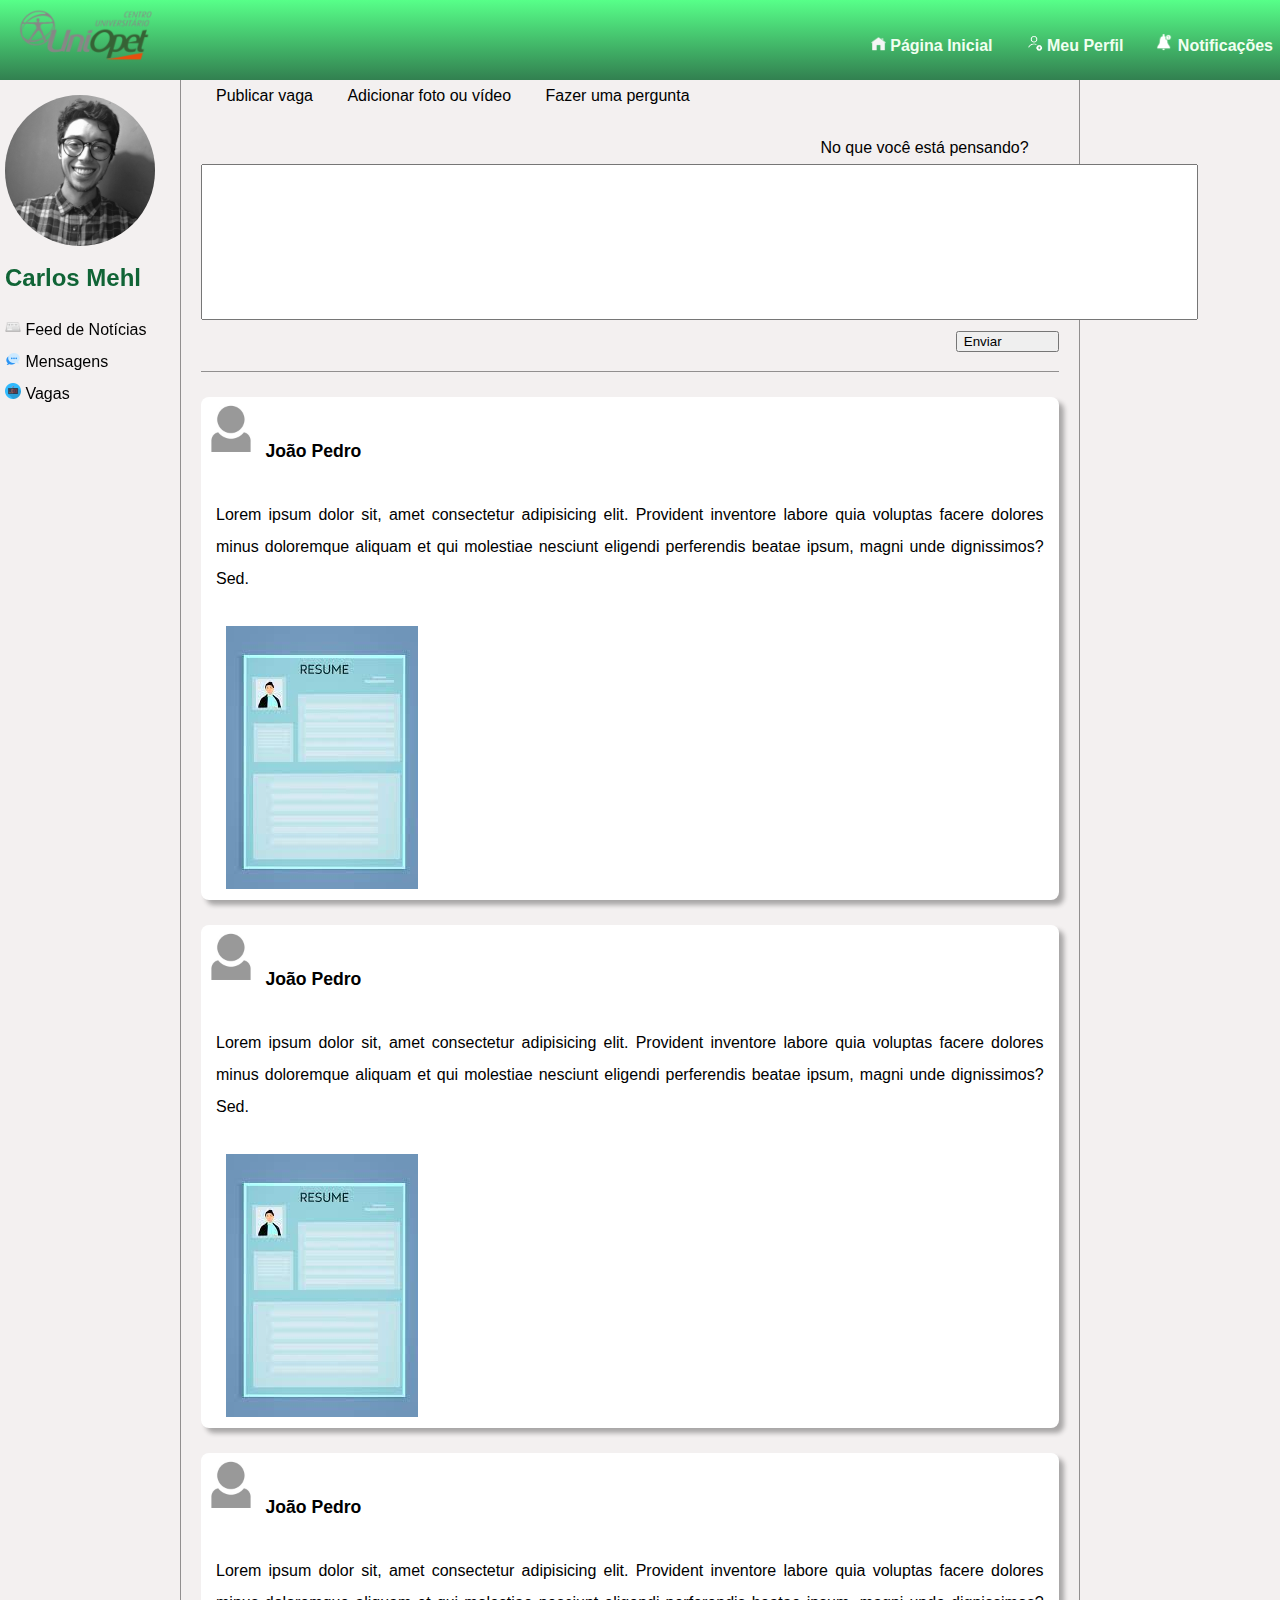
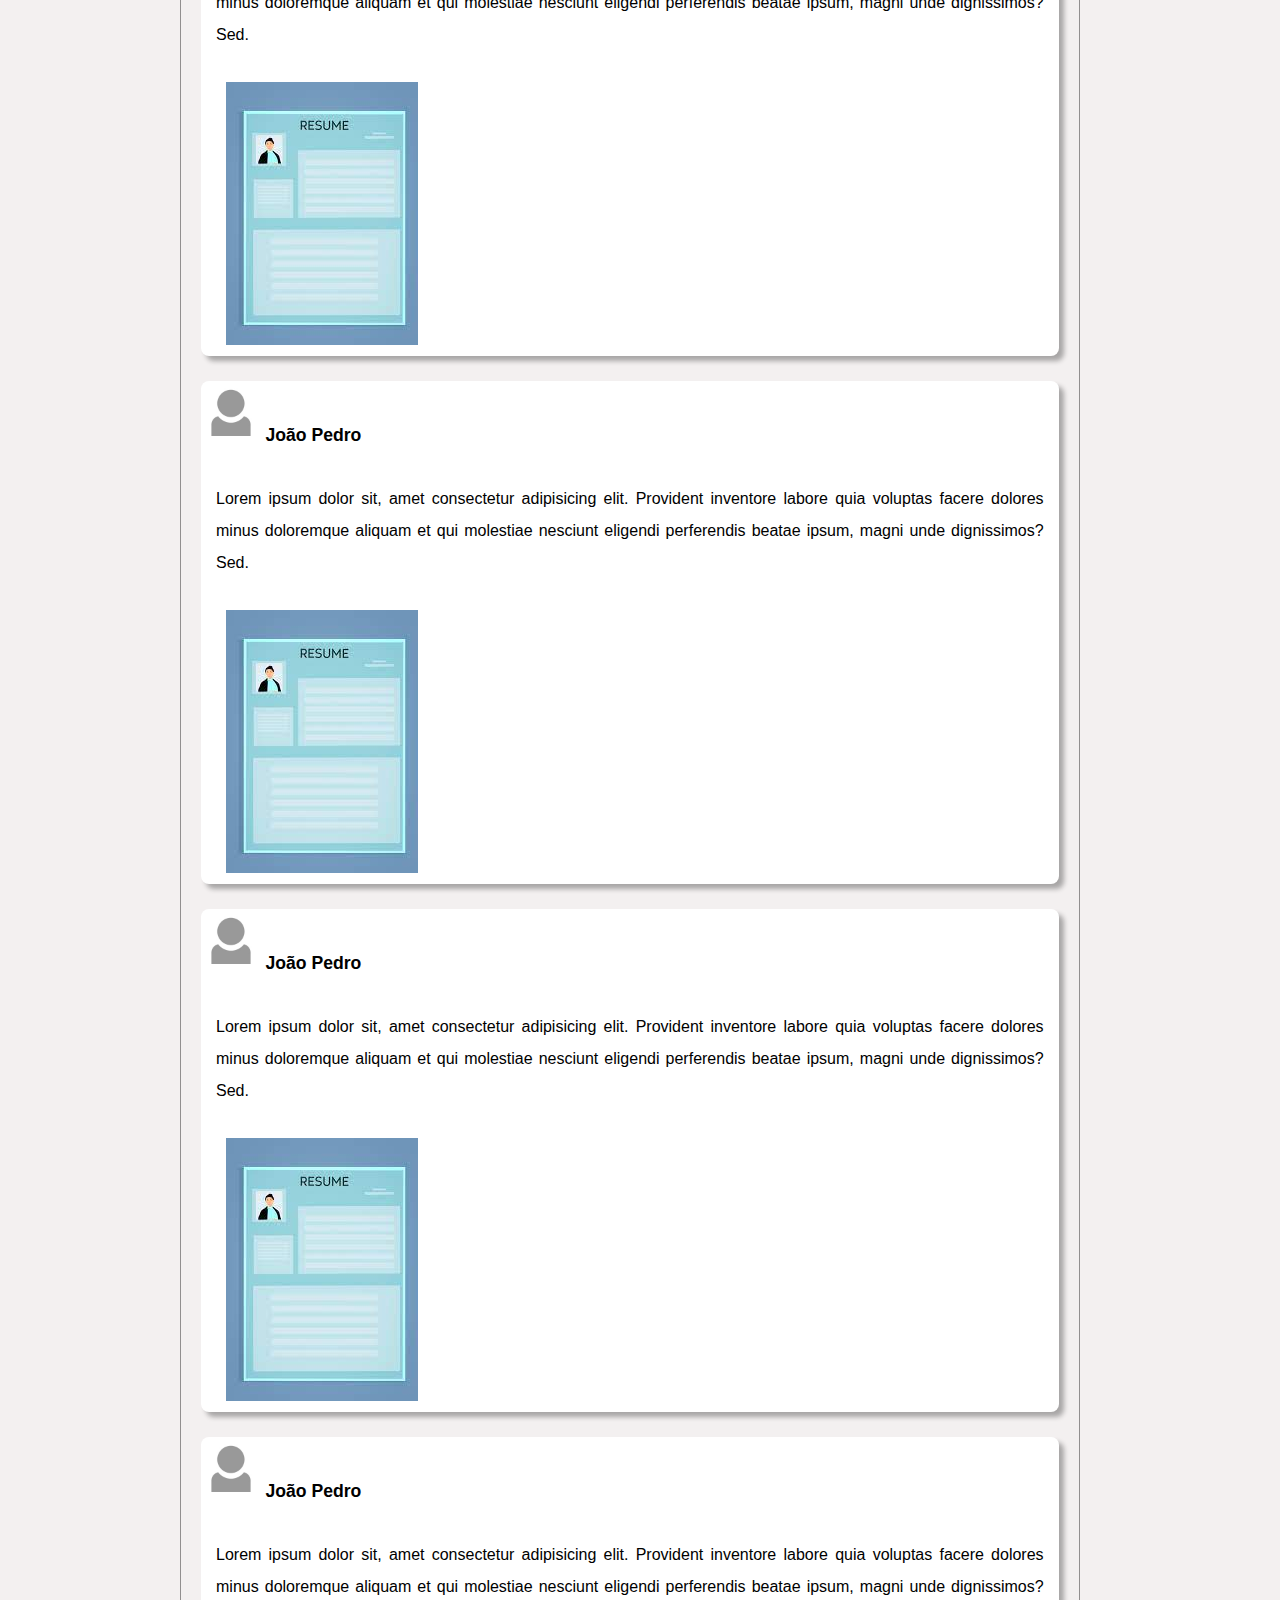
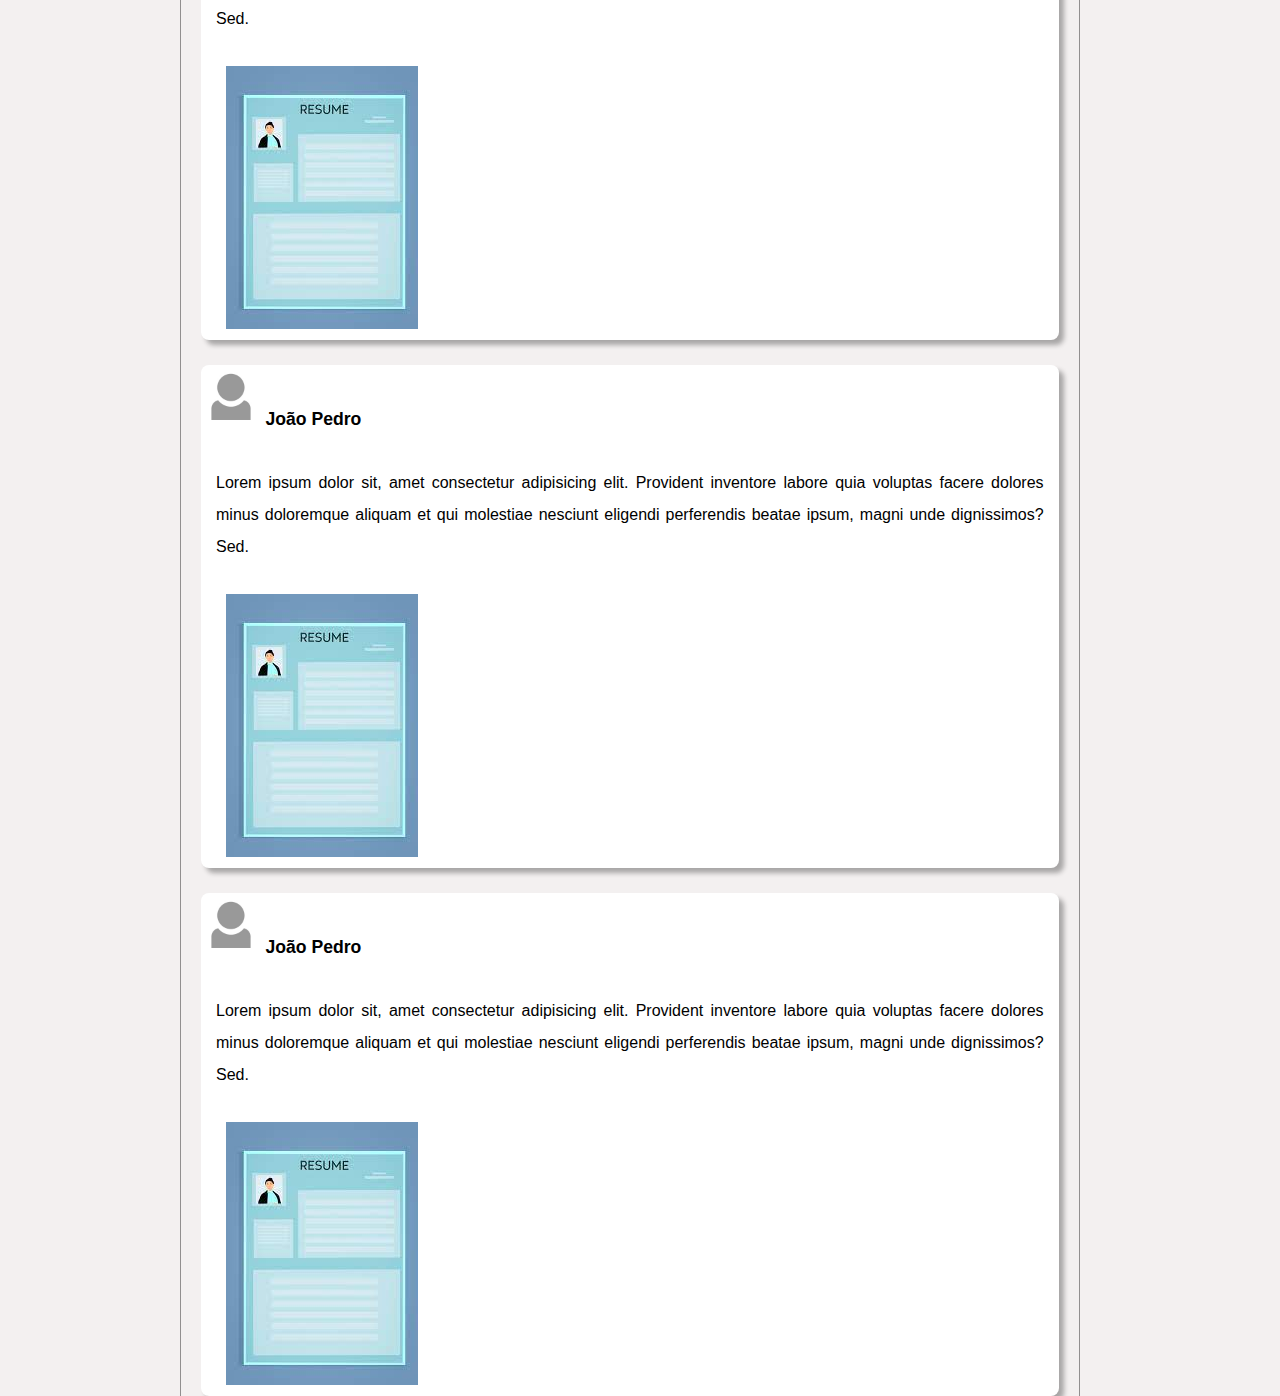
<file: index.html>
<!DOCTYPE html>
<html lang="pt-br">
<head>
    <meta charset="UTF-8">
    <meta name="viewport" content="width=device-width, initial-scale=1.0">
    <title>OpetBook</title>
    <link rel="shortcut icon" href="images/favicon-16x16.png" type="image/x-icon">
    <link rel="stylesheet" href="css/style.css">
</head>
<body>
    <header id="menu">
        <a href="#" class="logo"><img src="images/opet-logo.png" alt="Opet Logo"></a>
        <a href="#"><img src="images/notification.png" alt="Notificações" class="notif-ico"> Notificações</a>
        <a href="carlos-mehl-profile.html" target="_blank"><img src="images/profile.png" alt="Meu Perfil" class="profile-ico"> Meu Perfil</a>
        <a href="#"><img src="images/home.png" alt="Página Inicial" class="home-ico"> Página Inicial</a>
    </header>
    <div id="fakebox">
        <a href="#">fakebox</a>
    </div>
    <nav>
        <img src="images/profile_picture.jpg" alt="Foto de Perfil">
        <a href="carlos-mehl-profile.html" class="profile" target="_blank">Carlos Mehl</a>
        <a href="#"><img src="images/feed.png" alt="Feed de Notícias" class="feed-ico"> Feed de Notícias</a>
        <a href="#"><img src="images/message.png" alt="Mensagens" class="mesg-ico"> Mensagens</a>
        <a href="#"><img src="images/jobs.png" alt="Vagas" class="jobs-ico"> Vagas</a>
    </nav>
    <section>
        <header id="menu-feed">
            <a href="#">Publicar vaga</a>
            <a href="#">Adicionar foto ou vídeo</a>
            <a href="#">Fazer uma pergunta</a>
            <form name="publicar" method="GET" action="">
            <label for="coment">No que você está pensando?</label>
            <br>
            <textarea name="publish" id="publish" cols="122" rows="10"></textarea>
            <br>
            <input type="submit" value="Enviar" />
            </form>
        </header>
        <article>
            <img src="images/usuario-sem-foto.jpg" alt="Perfil-1" class="prof-pic">
            <a href="#">João Pedro</a>
            <p>Lorem ipsum dolor sit, amet consectetur adipisicing elit. Provident inventore labore quia voluptas facere dolores minus doloremque aliquam et qui molestiae nesciunt eligendi perferendis beatae ipsum, magni unde dignissimos? Sed.</p>
            <img src="images/download.jpg" alt="Vaga de emprego">
        </article>
        <article>
            <img src="images/usuario-sem-foto.jpg" alt="Perfil-1" class="prof-pic">
            <a href="#">João Pedro</a>
            <p>Lorem ipsum dolor sit, amet consectetur adipisicing elit. Provident inventore labore quia voluptas facere dolores minus doloremque aliquam et qui molestiae nesciunt eligendi perferendis beatae ipsum, magni unde dignissimos? Sed.</p>
            <img src="images/download.jpg" alt="Vaga de emprego">
        </article>
        <article>
            <img src="images/usuario-sem-foto.jpg" alt="Perfil-1" class="prof-pic">
            <a href="#">João Pedro</a>
            <p>Lorem ipsum dolor sit, amet consectetur adipisicing elit. Provident inventore labore quia voluptas facere dolores minus doloremque aliquam et qui molestiae nesciunt eligendi perferendis beatae ipsum, magni unde dignissimos? Sed.</p>
            <img src="images/download.jpg" alt="Vaga de emprego">
        </article>
        <article>
            <img src="images/usuario-sem-foto.jpg" alt="Perfil-1" class="prof-pic">
            <a href="#">João Pedro</a>
            <p>Lorem ipsum dolor sit, amet consectetur adipisicing elit. Provident inventore labore quia voluptas facere dolores minus doloremque aliquam et qui molestiae nesciunt eligendi perferendis beatae ipsum, magni unde dignissimos? Sed.</p>
            <img src="images/download.jpg" alt="Vaga de emprego">
        </article>
        <article>
            <img src="images/usuario-sem-foto.jpg" alt="Perfil-1" class="prof-pic">
            <a href="#">João Pedro</a>
            <p>Lorem ipsum dolor sit, amet consectetur adipisicing elit. Provident inventore labore quia voluptas facere dolores minus doloremque aliquam et qui molestiae nesciunt eligendi perferendis beatae ipsum, magni unde dignissimos? Sed.</p>
            <img src="images/download.jpg" alt="Vaga de emprego">
        </article>
        <article>
            <img src="images/usuario-sem-foto.jpg" alt="Perfil-1" class="prof-pic">
            <a href="#">João Pedro</a>
            <p>Lorem ipsum dolor sit, amet consectetur adipisicing elit. Provident inventore labore quia voluptas facere dolores minus doloremque aliquam et qui molestiae nesciunt eligendi perferendis beatae ipsum, magni unde dignissimos? Sed.</p>
            <img src="images/download.jpg" alt="Vaga de emprego">
        </article>
        <article>
            <img src="images/usuario-sem-foto.jpg" alt="Perfil-1" class="prof-pic">
            <a href="#">João Pedro</a>
            <p>Lorem ipsum dolor sit, amet consectetur adipisicing elit. Provident inventore labore quia voluptas facere dolores minus doloremque aliquam et qui molestiae nesciunt eligendi perferendis beatae ipsum, magni unde dignissimos? Sed.</p>
            <img src="images/download.jpg" alt="Vaga de emprego">
        </article>
        <article>
            <img src="images/usuario-sem-foto.jpg" alt="Perfil-1" class="prof-pic">
            <a href="#">João Pedro</a>
            <p>Lorem ipsum dolor sit, amet consectetur adipisicing elit. Provident inventore labore quia voluptas facere dolores minus doloremque aliquam et qui molestiae nesciunt eligendi perferendis beatae ipsum, magni unde dignissimos? Sed.</p>
            <img src="images/download.jpg" alt="Vaga de emprego">
        </article>
    </section>
</body>
</html>
</file>
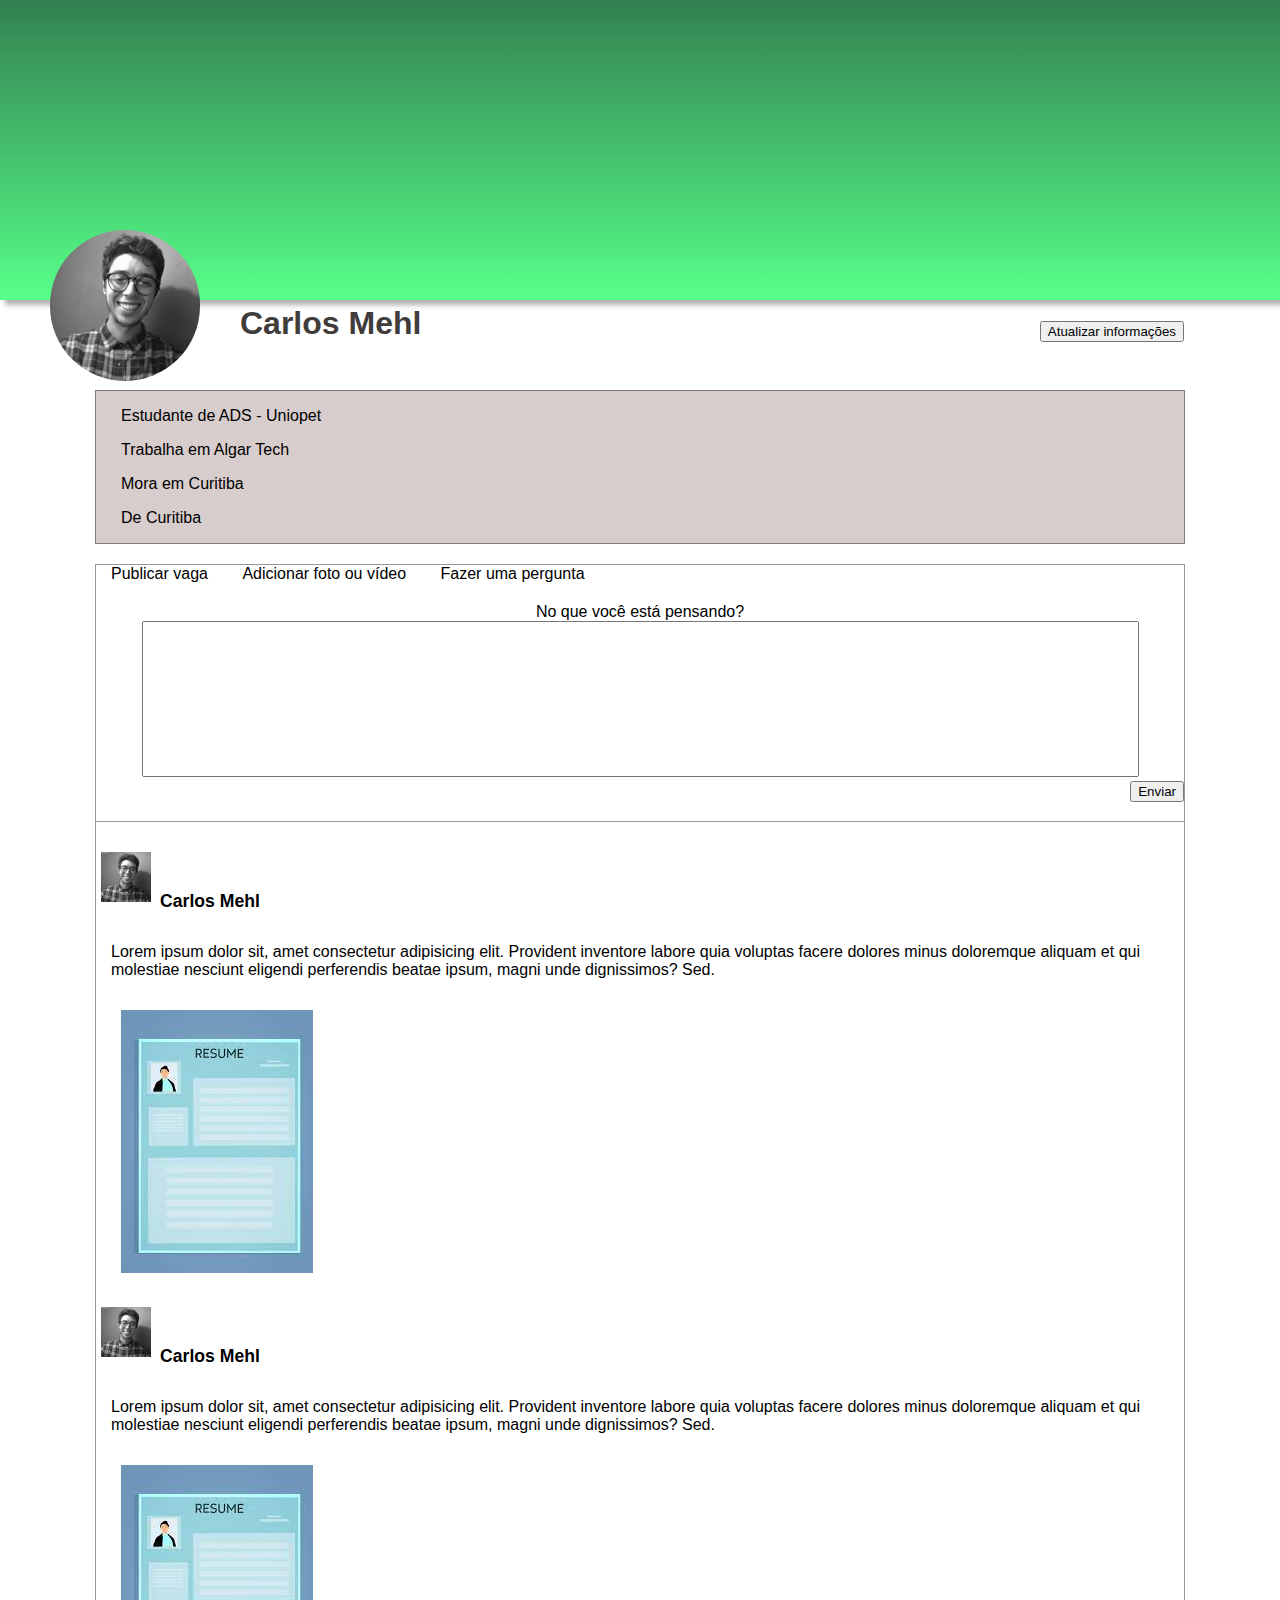
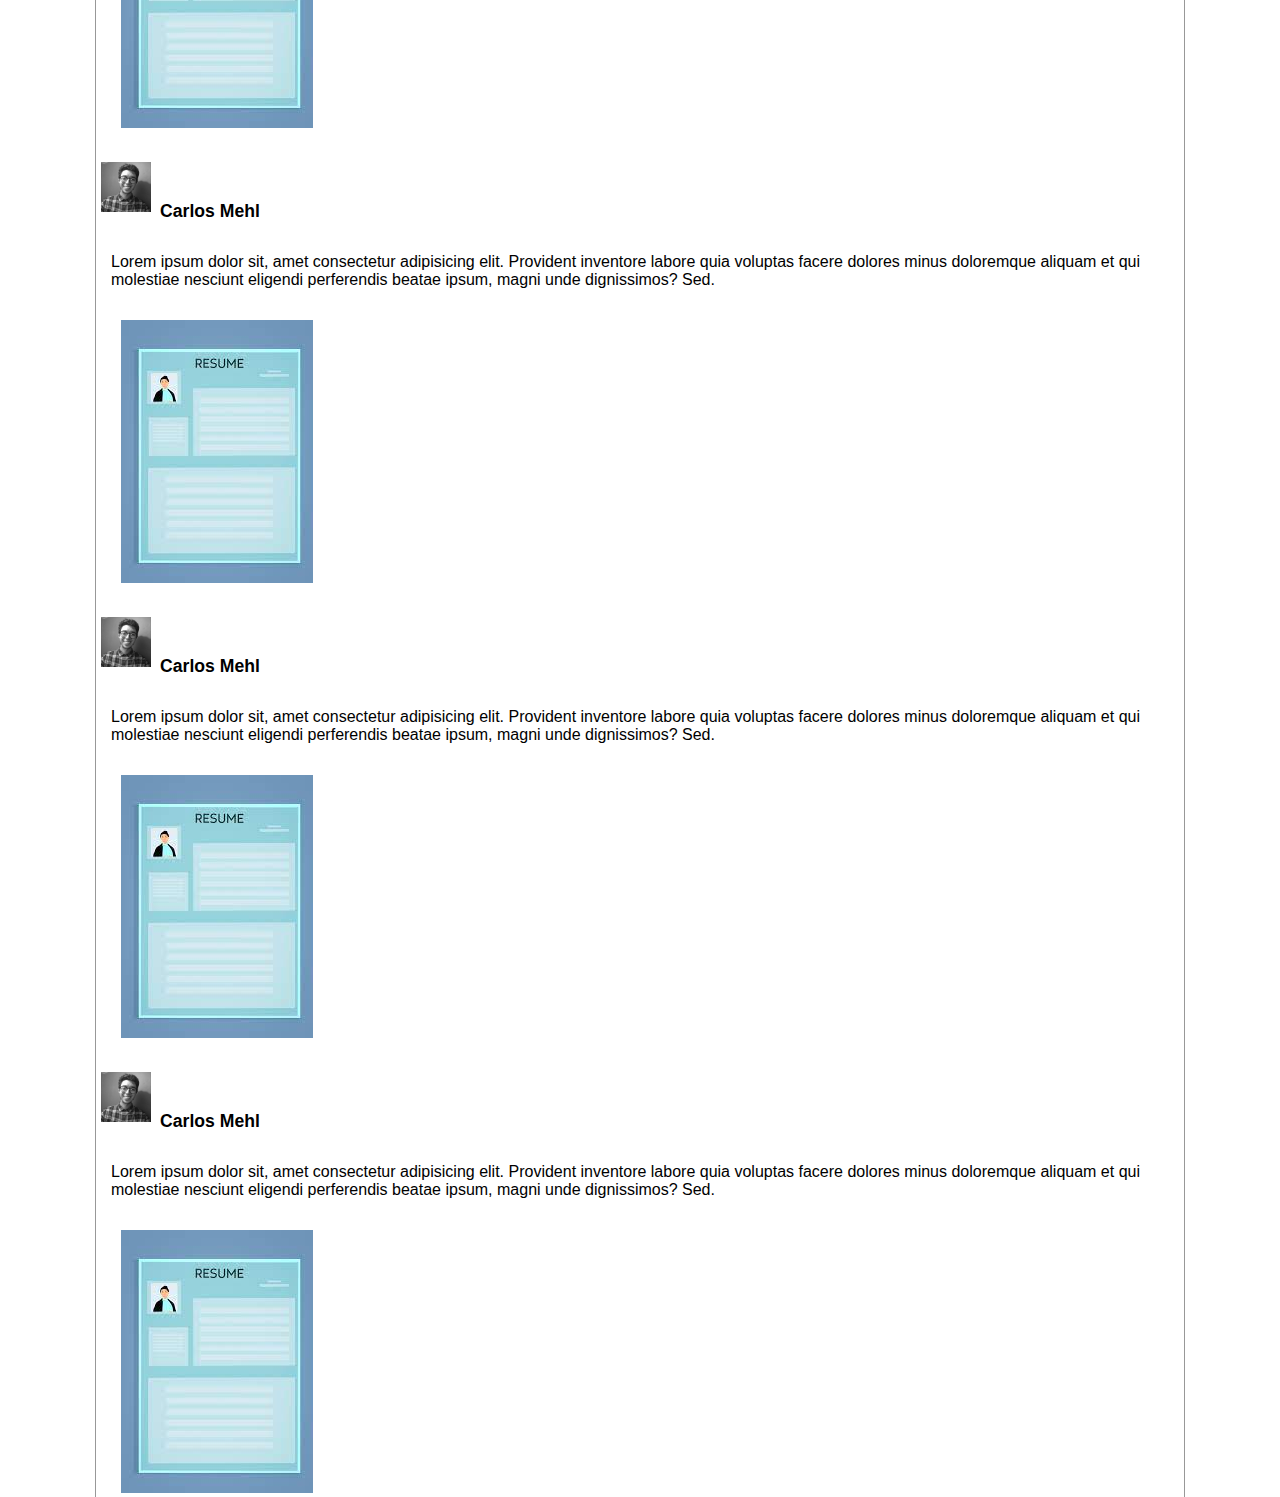
<file: carlos-mehl-profile.html>
<!DOCTYPE html>
<html lang="pt-br">
<head>
    <meta charset="UTF-8">
    <meta http-equiv="X-UA-Compatible" content="IE=edge">
    <meta name="viewport" content="width=device-width, initial-scale=1.0">
    <title>Carlos Mehl</title>
    <link rel="shortcut icon" href="images/favicon-16x16.png" type="image/x-icon">
    <link rel="stylesheet" href="css/style-profile.css">
</head>
<body>
    <header id="cover">
        <img src="images/profile_picture.jpg" alt="Foto de perfil">
        <p>Carlos Mehl</p>
    </header>
    <nav>
        <input type="button" value="Atualizar informações" />
        <p>Estudante de ADS - Uniopet</p>
        <p>Trabalha em Algar Tech</p>
        <p>Mora em Curitiba</p>
        <p>De Curitiba</p>
    </nav>
    <section>
        <header id="menu-feed">
            <a href="#">Publicar vaga</a>
            <a href="#">Adicionar foto ou vídeo</a>
            <a href="#">Fazer uma pergunta</a>
            <form name="publicar" method="GET" action="">
            <label for="coment">No que você está pensando?</label>
            <br>
            <textarea name="publish" id="publish" cols="122" rows="10"></textarea>
            <br>
            <input type="submit" value="Enviar" />
            </form>
        </header>
        <article>
            <img src="images/profile_picture.jpg" alt="Carlos Mehl Foto" class="prof-pic">
            <a href="#">Carlos Mehl</a>
            <p>Lorem ipsum dolor sit, amet consectetur adipisicing elit. Provident inventore labore quia voluptas facere dolores minus doloremque aliquam et qui molestiae nesciunt eligendi perferendis beatae ipsum, magni unde dignissimos? Sed.</p>
            <img src="images/download.jpg" alt="Vaga de emprego">
        </article>
        <article>
            <img src="images/profile_picture.jpg" alt="Carlos Mehl Foto" class="prof-pic">
            <a href="#">Carlos Mehl</a>
            <p>Lorem ipsum dolor sit, amet consectetur adipisicing elit. Provident inventore labore quia voluptas facere dolores minus doloremque aliquam et qui molestiae nesciunt eligendi perferendis beatae ipsum, magni unde dignissimos? Sed.</p>
            <img src="images/download.jpg" alt="Vaga de emprego">
        </article>
        <article>
            <img src="images/profile_picture.jpg" alt="Carlos Mehl Foto" class="prof-pic">
            <a href="#">Carlos Mehl</a>
            <p>Lorem ipsum dolor sit, amet consectetur adipisicing elit. Provident inventore labore quia voluptas facere dolores minus doloremque aliquam et qui molestiae nesciunt eligendi perferendis beatae ipsum, magni unde dignissimos? Sed.</p>
            <img src="images/download.jpg" alt="Vaga de emprego">
        </article>
        <article>
            <img src="images/profile_picture.jpg" alt="Carlos Mehl Foto" class="prof-pic">
            <a href="#">Carlos Mehl</a>
            <p>Lorem ipsum dolor sit, amet consectetur adipisicing elit. Provident inventore labore quia voluptas facere dolores minus doloremque aliquam et qui molestiae nesciunt eligendi perferendis beatae ipsum, magni unde dignissimos? Sed.</p>
            <img src="images/download.jpg" alt="Vaga de emprego">
        </article>
        <article>
            <img src="images/profile_picture.jpg" alt="Carlos Mehl Foto" class="prof-pic">
            <a href="#">Carlos Mehl</a>
            <p>Lorem ipsum dolor sit, amet consectetur adipisicing elit. Provident inventore labore quia voluptas facere dolores minus doloremque aliquam et qui molestiae nesciunt eligendi perferendis beatae ipsum, magni unde dignissimos? Sed.</p>
            <img src="images/download.jpg" alt="Vaga de emprego">
        </article>
    </section>
</body>
</html>
</file>
<file: css/style.css>
@charset "UTF-8";

body{
    margin: 0;
    border: 0;
    font-family: 'Segoe UI', Tahoma, Geneva, Verdana, sans-serif;
    line-height: 2em;
    background-color: rgb(243, 240, 240);
    text-align: justify;
}
/* Cabeçalho */
#fakebox{
    background-image: linear-gradient(to bottom, rgb(95, 241, 95), rgb(65, 156, 100));
    height: 80px;
}
#menu{
    position: fixed;
    background-image: linear-gradient(to bottom, rgb(87, 255, 137), rgb(50, 128, 80));
    height: 80px;
    width: 100%;
}
#menu >a{
    text-decoration: none;
    text-align: center;
    color: honeydew;
    font-weight: bolder;
    float: right;
    padding-top: 30px;
    padding-left: 25px;
    padding-right: 7px;
}
#menu >a:hover{
    color: rgb(179, 165, 165);
}
#menu>.logo{
    float: left;
    padding-top: 0;
    padding-left: 15px;
}
.home-ico{
    height: 14px;
    width: 15px;
}
.profile-ico{
    height: 18px;
    width: 18px;
}
.notif-ico{
    height: 18px;
    width: 18px;
}
.feed-ico{
    height: 16px;
    width: 16px;
}
.mesg-ico{
    height: 16px;
    width: 16px;
}
.jobs-ico{
    height: 16px;
    width: 16px;
}
/* /Cabeçalho */
/* Menu lateral esquerdo*/
nav{
    position: fixed;
    margin-top: 15px;
    width: 170px;
    height: auto;
    float: left;
    
    padding-left: 5px;
}
nav >img{
    border-radius: 100px;
}
nav >a{
    display: block;
    text-decoration: none;
    color: black;
}
nav >a:hover{
    color: orangered;
}
.profile{
    text-decoration: none;
    font-weight: bolder;
    color: rgb(16, 100, 54);
    font-size: 1.5em;
    padding-top: 5px;
    padding-bottom: 20px;
}
/* Menu lateral esquerdo */
/* Feed */
section{
    width: 67%;
    margin-left: 180px;
    padding-right: 20px;
    padding-left: 20px;
    border-right: 1px solid rgba(0, 0, 0, 0.404);
    border-left: 1px solid rgba(0, 0, 0, 0.404);
}
textarea{
    resize: none;
}
#menu-feed >form{
    text-align: center;
    padding-top: 20px;
    padding-bottom: 40px;
    border-bottom: 1px solid rgba(0, 0, 0, 0.404);
}
section >header>a{
    padding-top: 80px;
    text-decoration: none;
    color: black;
    padding: 15px;
}
section >header>a:hover{
    color: orangered;
}
#menu-feed >form>input{
    float: right;
    padding-right: 55px;
}
#menu-feed >form>label{
    float: right;
    padding-right: 30px;
}
article{
    margin-top: 25px;
    background-color: white;
    border-radius: 8px;
    box-shadow: 5px 5px 5px rgba(0, 0, 0, 0.308);
}
.prof-pic{
    max-width: 50px;
    max-height: 50px;
    padding: 5px;
}
article >a{
    text-decoration: none;
    color: black;
    font-weight: bolder;
    font-size: 1.1em;
}
article >a:hover{
    color: orangered;
}
article >p{
    padding: 15px;
}
article >img{
    padding-left: 25px;
}
/* /feed */
</file>
<file: css/style-profile.css>
@charset "UTF-8";

body{
    margin: 0;
    padding: 0;
    font-family: 'Segoe UI', Tahoma, Geneva, Verdana, sans-serif;
}
/* Header */
#cover{
    background-image: linear-gradient(to bottom, rgb(50, 128, 80), rgb(87, 255, 137));
    width: 100%;
    height: 300px;
    box-shadow: 5px 5px 5px rgba(0, 0, 0, 0.308);
}
#cover >img{
    margin-top: 230px;
    margin-left: 50px;
    border-radius: 100px
}
#cover >p{
    font-size: 2em;
    font-weight: bolder;
    margin-top: -80px;
    margin-left: 240px;
    color: rgb(65, 60, 60);
}
/* /Header */
/* Navegação */
nav{
    width: 85%;
    margin: auto;
    margin-top: 90px;
    background-color: rgb(216, 205, 205);
    border: 1px solid rgba(0, 0, 0, 0.404);
}
nav >input{
    float: right;
    margin-top: -70px;
}
nav >p{
    margin-left: 25px;
}
/* Section */
section{
    width: 85%;
    margin: auto;
    margin-top: 20px;
    border-top: 1px solid rgba(0, 0, 0, 0.404);
    border-right: 1px solid rgba(0, 0, 0, 0.404);
    border-left: 1px solid rgba(0, 0, 0, 0.404);
}
textarea{
    resize: none;
}
#menu-feed >form{
    text-align: center;
    padding-top: 20px;
    padding-bottom: 40px;
    border-bottom: 1px solid rgba(0, 0, 0, 0.404);
}
#menu-feed >form>input{
    float: right;
}
section >header>a{
    padding-top: 80px;
    text-decoration: none;
    color: black;
    padding: 15px;
}
.prof-pic{
    max-width: 50px;
    max-height: 50px;
    padding: 5px;
}
article{
    margin-top: 25px;
    background-color: white;
    border-radius: 8px;
}
.prof-pic{
    max-width: 50px;
    max-height: 50px;
    padding: 5px;
}
article >a{
    text-decoration: none;
    color: black;
    font-weight: bolder;
    font-size: 1.1em;
}
article >a:hover{
    color: orangered;
}
article >p{
    padding: 15px;
}
article >img{
    padding-left: 25px;
}
section >header>a:hover{
    color: orangered;
}
</file>
